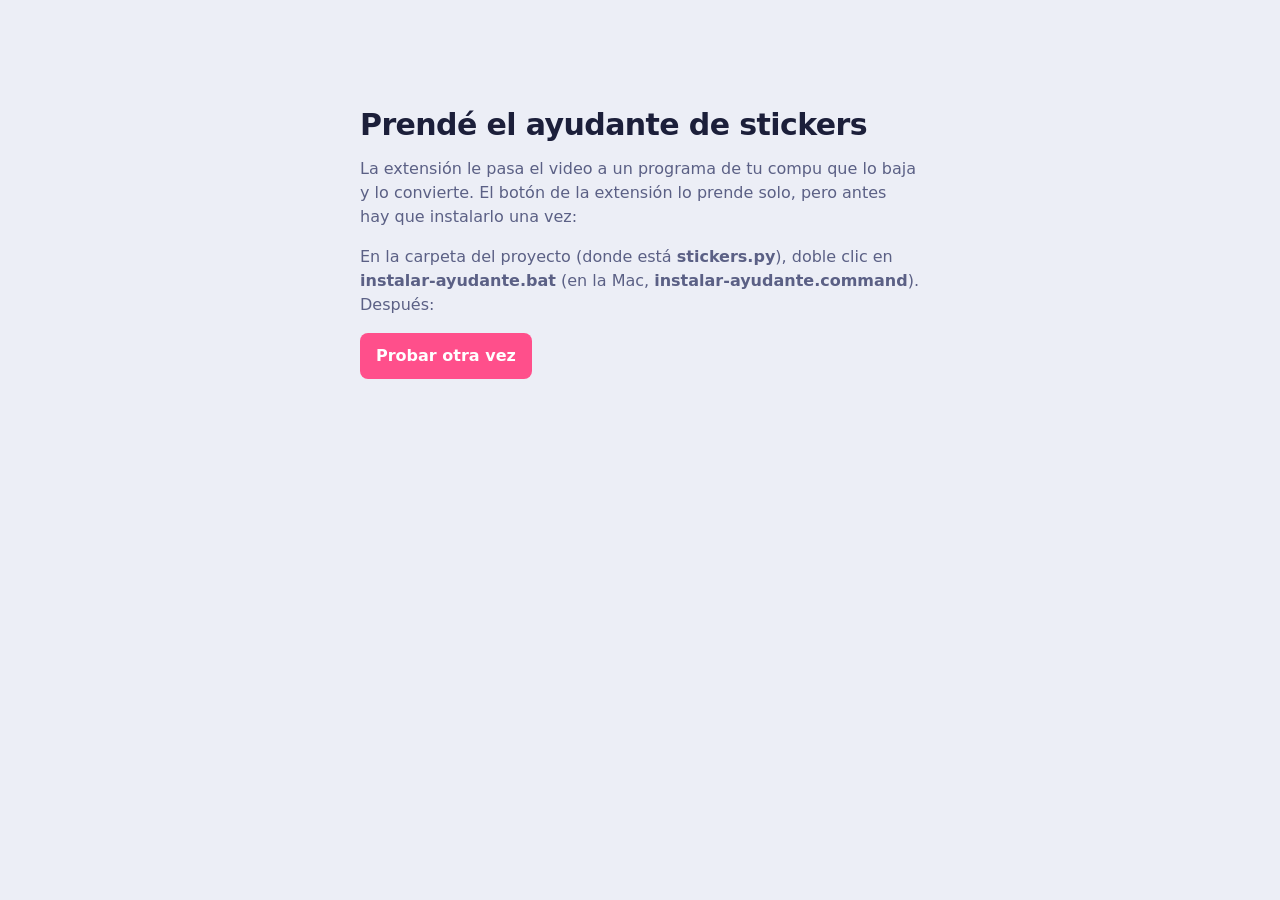
<file: stickers-extension/aviso.html>
<!doctype html>
<html lang="es">
<head>
<meta charset="utf-8">
<meta name="viewport" content="width=device-width, initial-scale=1">
<title>Stickers con audio</title>
<style>
:root{--papel:#ECEEF6;--panel:#FFFFFF;--tinta:#1C1F3A;--suave:#5B6085;--linea:#D5D8E8;--chicle:#FF4F8B}
@media (prefers-color-scheme: dark){:root{--papel:#15172B;--panel:#1F2240;--tinta:#EEF0FB;--suave:#9BA0C4;--linea:#33375E;--chicle:#FF6A9C}}
body{margin:0;background:var(--papel);color:var(--tinta);font:16px/1.5 "Bricolage Grotesque",system-ui,sans-serif}
main{max-width:560px;margin:12vh auto;padding:0 16px}
h1{font-size:30px;line-height:1.1;letter-spacing:-.02em;margin:0 0 12px}
p{color:var(--suave)}
code{display:block;background:var(--panel);border:2px solid var(--linea);border-radius:8px;padding:12px 14px;color:var(--tinta);font-size:14px;margin:8px 0 4px;word-break:break-all}
button{font:inherit;font-weight:600;border:0;border-radius:8px;padding:11px 16px;background:var(--chicle);color:#fff;cursor:pointer}
</style>
</head>
<body>
<main id="apagado" hidden>
  <h1>Prendé el ayudante de stickers</h1>
  <p>La extensión le pasa el video a un programa de tu compu que lo baja y lo convierte. El botón de la extensión lo prende solo, pero antes hay que instalarlo una vez:</p>
  <p>En la carpeta del proyecto (donde está <b>stickers.py</b>), doble clic en <b>instalar-ayudante.bat</b> (en la Mac, <b>instalar-ayudante.command</b>). Después:</p>
  <button id="otraVez" type="button">Probar otra vez</button>
</main>
<main id="link" hidden>
  <h1>Aquí no hay un video</h1>
  <p>Abrí el video mismo (el reel, el TikTok o el video de YouTube) y dale al botón otra vez. En una cuadrícula de reels también podés darle clic derecho a uno y elegir <b>Hacer sticker con este video</b>.</p>
</main>
<script src="aviso.js"></script>
</body>
</html>
</file>
